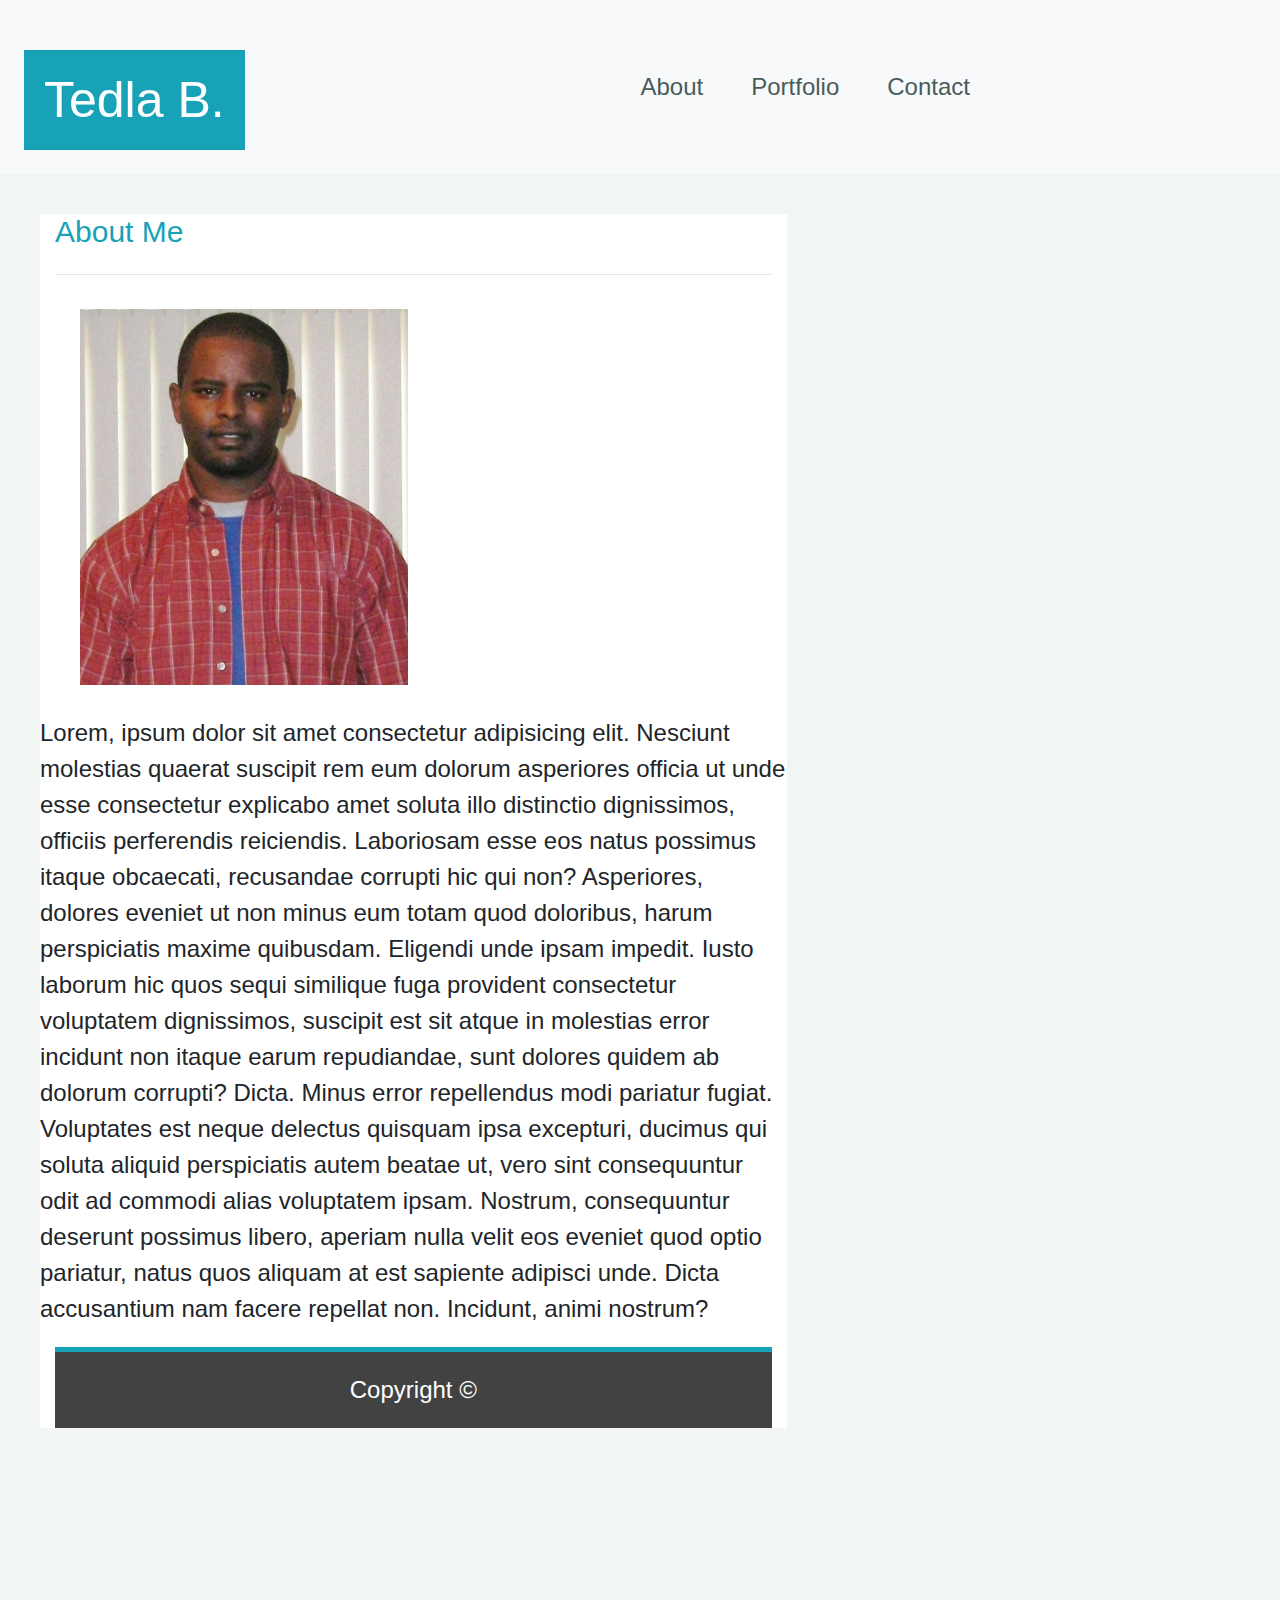
<file: index.html>
<!DOCTYPE html>
<html lang="en">

<head>
    <meta charset="UTF-8">
    <meta name="viewport" content="width=device-width, initial-scale=1.0">
    <meta http-equiv="X-UA-Compatible" content="ie=edge">
    <title>Bootstrap Contact</title>
    <link rel="stylesheet" href="https://stackpath.bootstrapcdn.com/bootstrap/4.4.1/css/bootstrap.min.css"
        integrity="sha384-Vkoo8x4CGsO3+Hhxv8T/Q5PaXtkKtu6ug5TOeNV6gBiFeWPGFN9MuhOf23Q9Ifjh" crossorigin="anonymous">
    <link rel="stylesheet" href="contact.css">
</head>

<body>

    <!-- navbar -->
    <nav class="navbar navbar-light bg-light">
        <div class="container">
            <section class="brand">
                <a class="navbar-brand bg-info col-xs-12 col-sm-6 bg-info"><a href="#" class="text-info "><h1>Tedla B.</h1></a>
            </section>
            <section class="links row col-xs-12 col-sm-6">
                <ul class="nav justify-content-end">
                    <li class="nav-item">
                        <a class="nav-link active" href="index.html">About</a>
                    </li>
                    <li class="nav-item">
                        <a class="nav-link" href="portfolio.html">Portfolio</a>
                    </li>
                    <li class="nav-item">
                        <a class="nav-link" href="contact.html">Contact</a>
                    </li>
                </ul>
            </section>
    </nav>

    <div class=" contact col-md-7 col-xs-12">


        <p class="text-info">About Me</p>

        <hr>
        <div class= "col-xs-12 col-md-6">
            <img class="img-fluid" src="images/tedla.jpg" alt="">

        </div>
        <div class=" row story">
            Lorem, ipsum dolor sit amet consectetur adipisicing elit. Nesciunt molestias quaerat suscipit rem eum dolorum asperiores officia ut unde esse consectetur explicabo amet soluta illo distinctio dignissimos, officiis perferendis reiciendis.
            Laboriosam esse eos natus possimus itaque obcaecati, recusandae corrupti hic qui non? Asperiores, dolores eveniet ut non minus eum totam quod doloribus, harum perspiciatis maxime quibusdam. Eligendi unde ipsam impedit.
            Iusto laborum hic quos sequi similique fuga provident consectetur voluptatem dignissimos, suscipit est sit atque in molestias error incidunt non itaque earum repudiandae, sunt dolores quidem ab dolorum corrupti? Dicta.
            Minus error repellendus modi pariatur fugiat. Voluptates est neque delectus quisquam ipsa excepturi, ducimus qui soluta aliquid perspiciatis autem beatae ut, vero sint consequuntur odit ad commodi alias voluptatem ipsam.
            Nostrum, consequuntur deserunt possimus libero, aperiam nulla velit eos eveniet quod optio pariatur, natus quos aliquam at est sapiente adipisci unde. Dicta accusantium nam facere repellat non. Incidunt, animi nostrum?
        </div>




        <div class="omitted">

        </div>
        <div class="footer">
            Copyright ©

        </div>




</body>

</html>
</file>
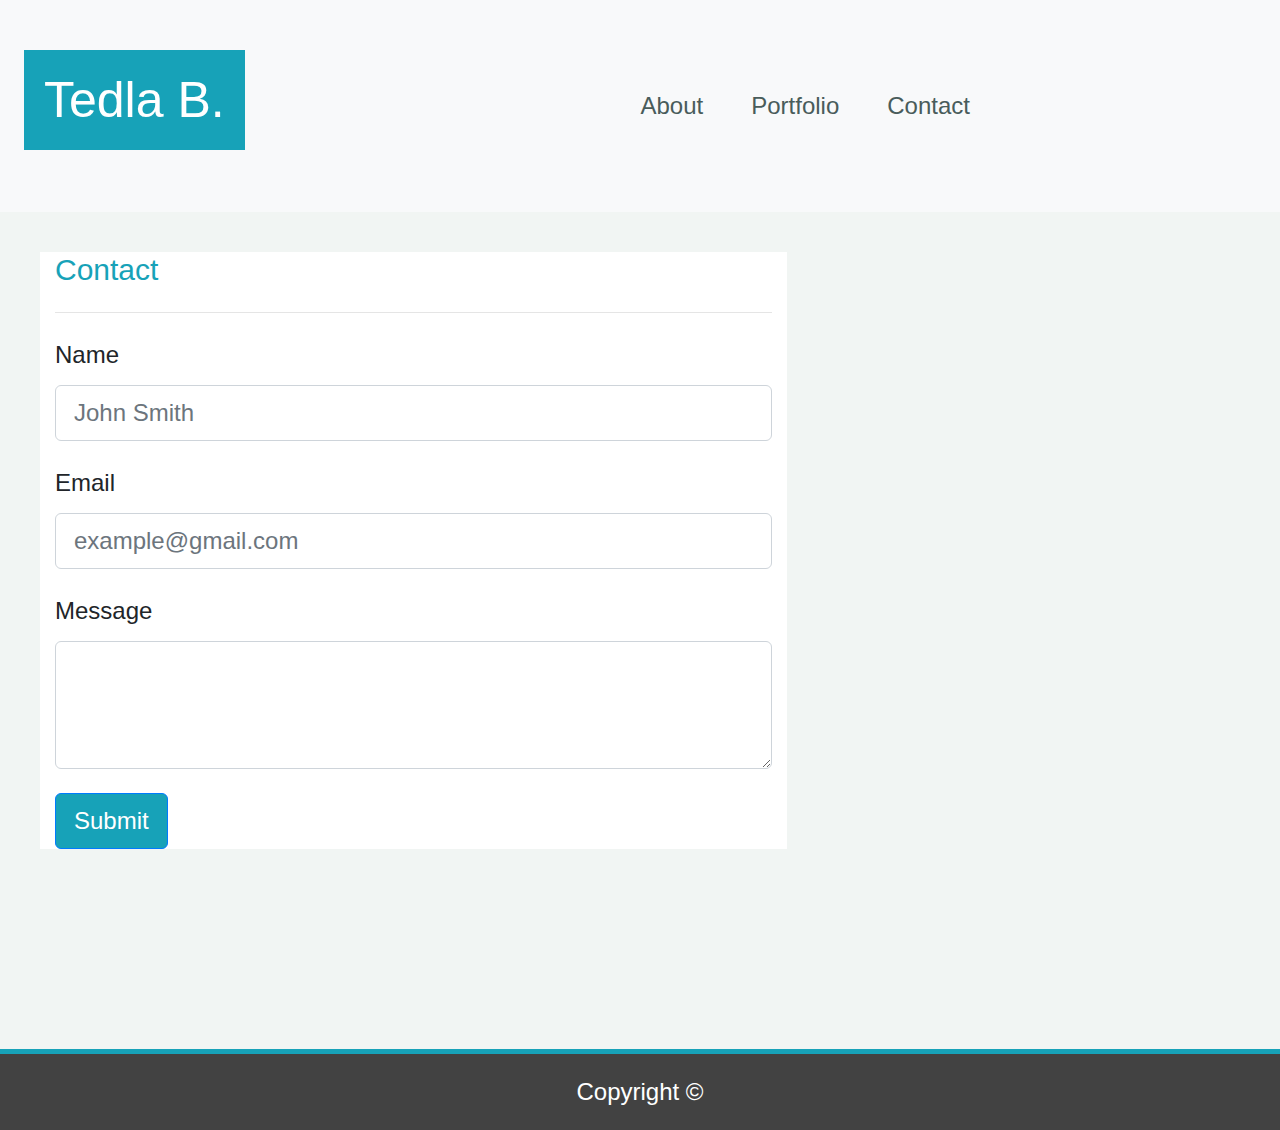
<file: contact.html>
<!DOCTYPE html>
<html lang="en">

<head>
    <meta charset="UTF-8">
    <meta name="viewport" content="width=device-width, initial-scale=1.0">
    <meta http-equiv="X-UA-Compatible" content="ie=edge">
    <title>Bootstrap Contact</title>
    <link rel="stylesheet" href="https://stackpath.bootstrapcdn.com/bootstrap/4.4.1/css/bootstrap.min.css"
        integrity="sha384-Vkoo8x4CGsO3+Hhxv8T/Q5PaXtkKtu6ug5TOeNV6gBiFeWPGFN9MuhOf23Q9Ifjh" crossorigin="anonymous">
    <link rel="stylesheet" href="contact.css">
</head>

<body>

    <!-- navbar -->
    <nav class="navbar navbar-light bg-light">
        <div class="container">
            <section class="brand">
                <a class="navbar-brand bg-info col-xs-12 col-sm-6 bg-info"><a href="#" class="text-info col-sm-12 "><h1>Tedla B.</h1></a>
            </section>
            <section class="links row col-xs-12 col-sm-6">
                <ul class="nav justify-content-end">
                    <li class="nav-item">
                        <a class="nav-link active" href="index.html">About</a>
                    </li>
                    <li class="nav-item">
                        <a class="nav-link" href="portfolio.html">Portfolio</a>
                    </li>
                    <li class="nav-item">
                        <a class="nav-link" href="contact.html">Contact</a>
                    </li>
                </ul>
            </section>
    </nav>

    <div class=" contact col-md-7 col-xs-12">

        <form>
            <p class="text-info">Contact</p>


            </p>
            <hr>

            <!-- name -->
            <div class="form-group">
                <label for="inputAddress">Name</label>
                <input type="text" class="form-control" id="inputAddress" placeholder="John Smith">
            </div>

            <!-- email -->
            <div class="form-group">
                <label for="exampleFormControlInput1">Email</label>
                <input type="email" class="form-control" id="exampleFormControlInput1" placeholder="example@gmail.com">
            </div>
            <div class="form-group">
                <label for="exampleFormControlTextarea1">Message</label>
                <textarea class="form-control" id="exampleFormControlTextarea1" rows="3"></textarea>
            </div>
            <!-- submit -->
            <button type="submit" class="btn btn-primary bg-info">Submit</button>
        </form>
    </div>
    </div>
    <div class="omitted">

    </div>
    <div class="footer">
        Copyright ©

    </div>




</body>

</html>
</file>
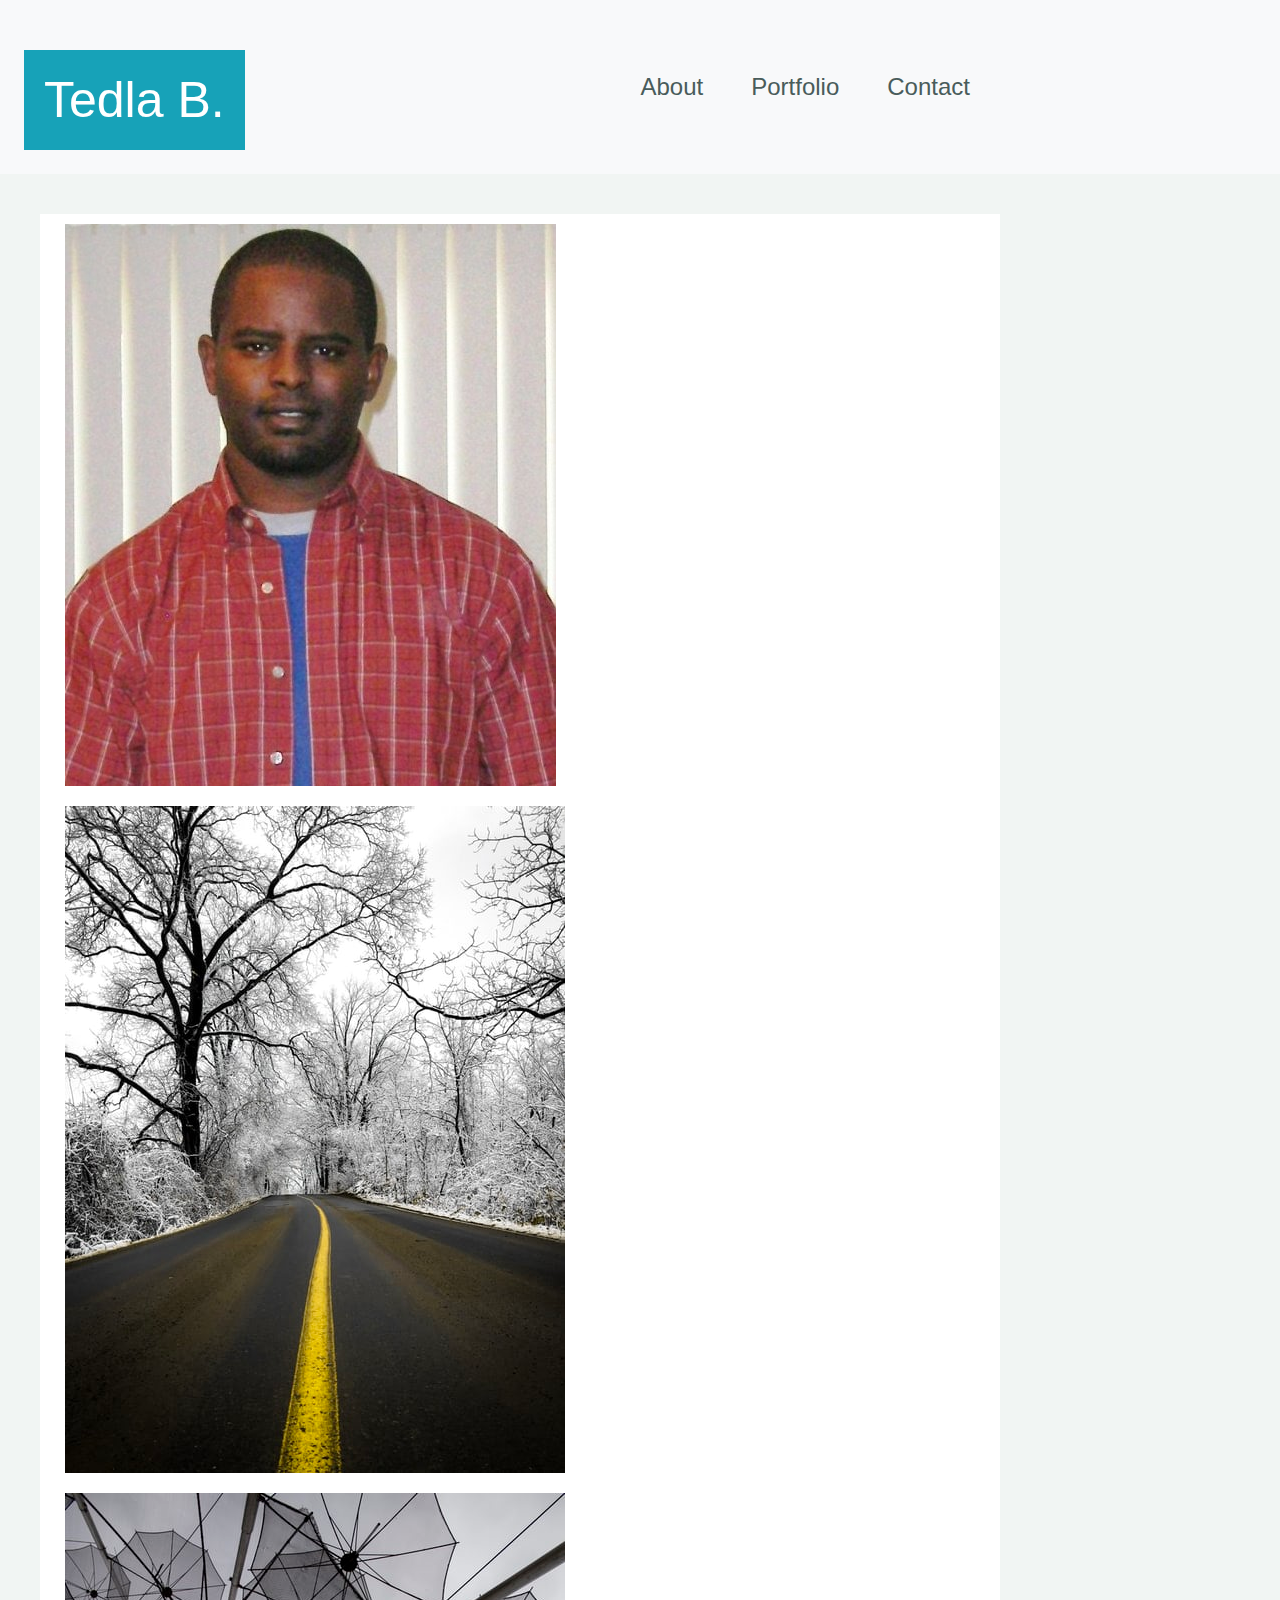
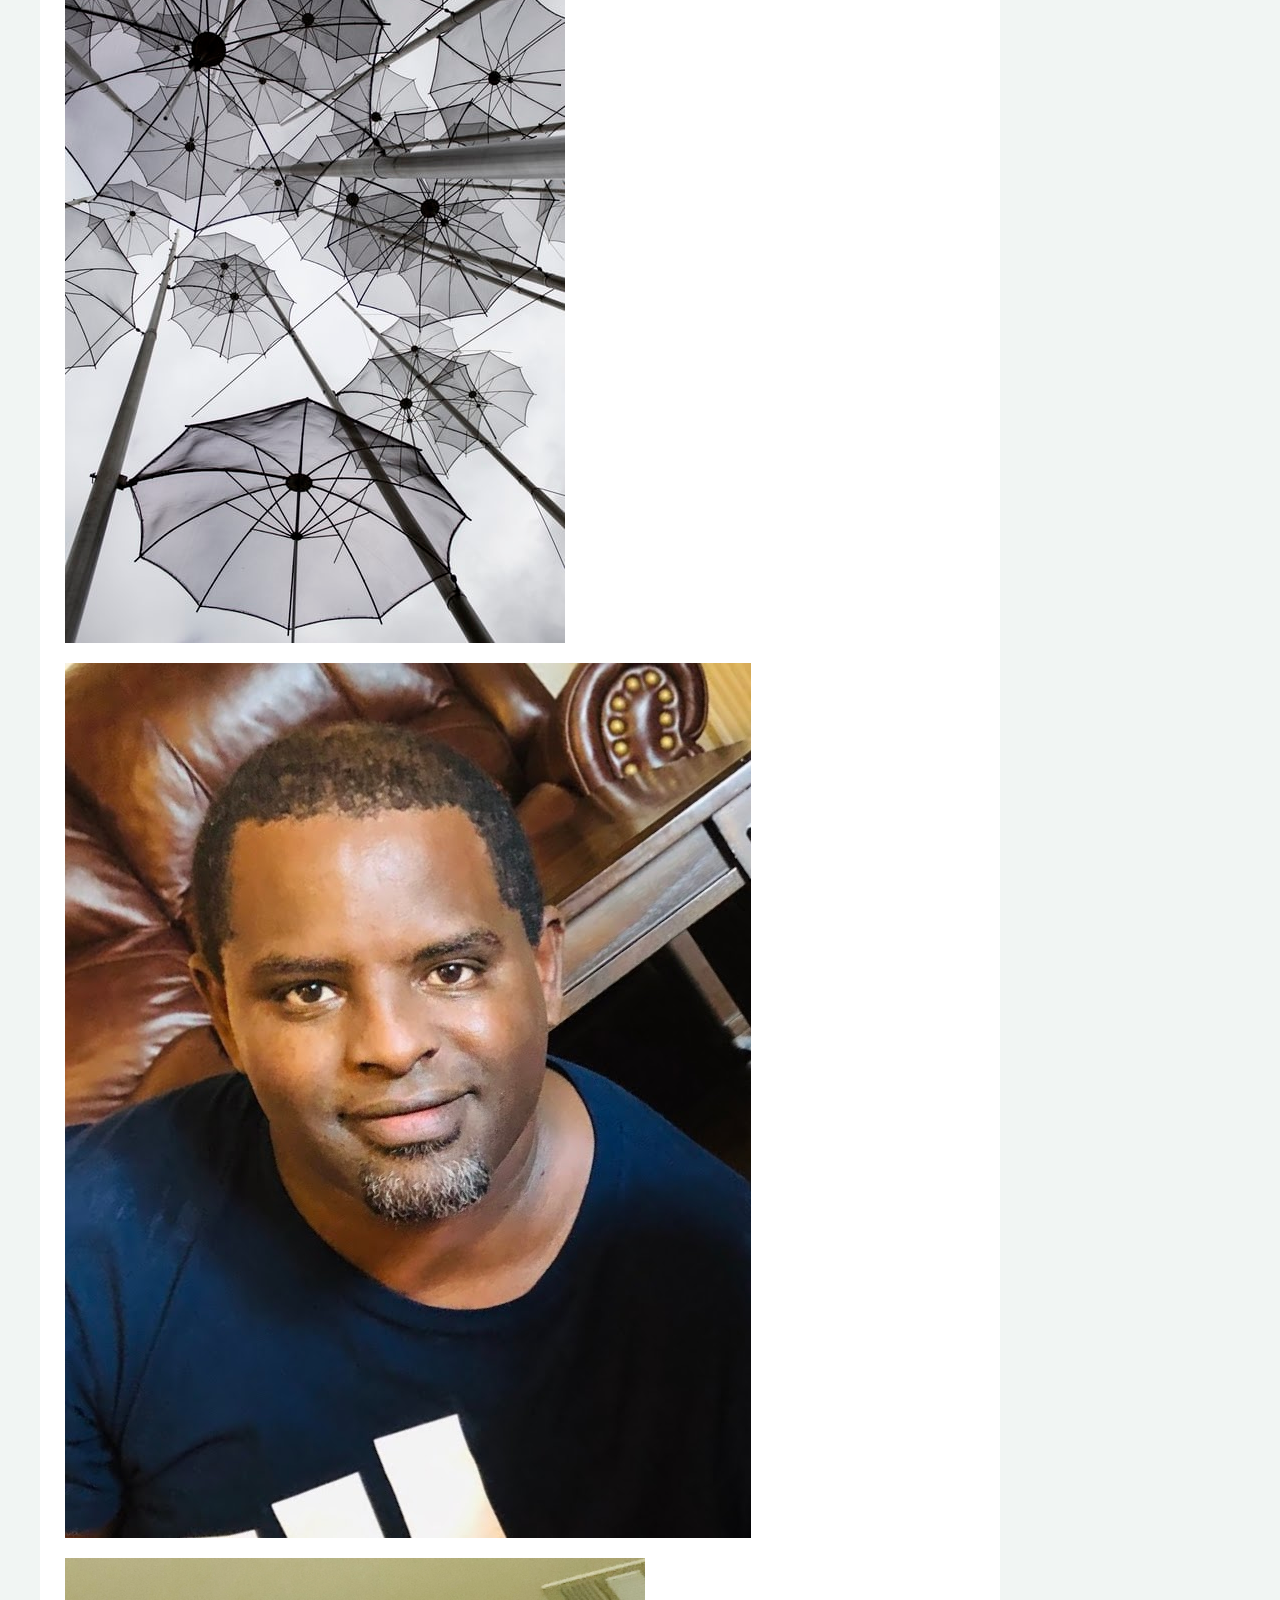
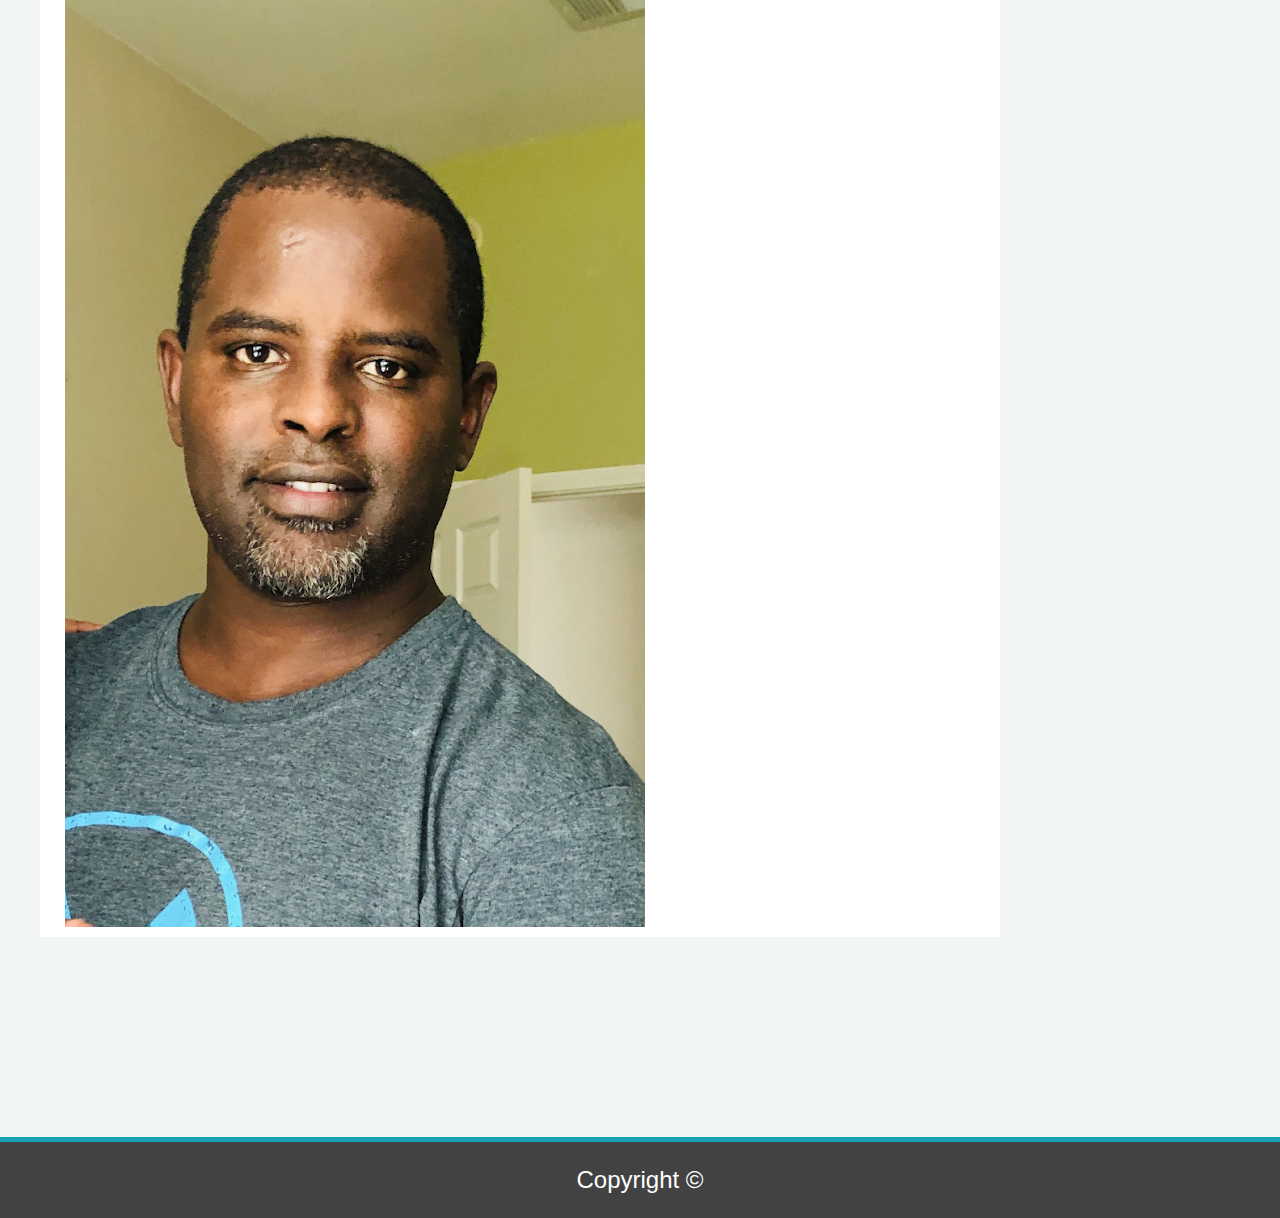
<file: portfolio.html>
<!DOCTYPE html>
<html lang="en">

<head>
    <meta charset="UTF-8">
    <meta name="viewport" content="width=device-width, initial-scale=1.0">
    <meta http-equiv="X-UA-Compatible" content="ie=edge">
    <title>Bootstrap Contact</title>
    <link rel="stylesheet" href="https://stackpath.bootstrapcdn.com/bootstrap/4.4.1/css/bootstrap.min.css"
        integrity="sha384-Vkoo8x4CGsO3+Hhxv8T/Q5PaXtkKtu6ug5TOeNV6gBiFeWPGFN9MuhOf23Q9Ifjh" crossorigin="anonymous">
    <link rel="stylesheet" href="contact.css">
</head>

<body>

    <!-- navbar -->
    <nav class="navbar navbar-light bg-light">
        <div class="container">
            <section class="brand">
                <a class="navbar-brand bg-info col-xs-12 col-sm-6 bg-info"><a href="#" class="text-info "><h1>Tedla B.</h1></a>
            </section>
            <section class="links row col-xs-12 col-sm-6">
                <ul class="nav justify-content-end">
                    <li class="nav-item">
                        <a class="nav-link active" href="index.html">About</a>
                    </li>
                    <li class="nav-item">
                        <a class="nav-link" href="portfolio.html">Portfolio</a>
                    </li>
                    <li class="nav-item">
                        <a class="nav-link" href="contact.html">Contact</a>
                    </li>
                </ul>
            </section>
    </nav>

    <div class=" contact col-md-9 col-xs-12">
        <img class="img-fluid" src="images/tedla.jpg" alt="">
        <img class="img-fluid" src="images/road.jpg" alt="">
        <img class="img-fluid" src="images/pictures.jpg" alt="">
        <img class="img-fluid" src="images/IMG_9971.jpg" alt="">
        <img class="img-fluid" src="images/IMG_2249.PNG" alt="">


    </div>
    </div>
    <div class="omitted">

    </div>
    <div class="footer">
        Copyright ©

    </div>




</body>

</html>
</file>
<file: contact.css>
* {
    line-height: 1.5rem;
    font-size: 24px;
}

.container {
    margin-left: 0;
    padding-left: 0;

}
.brand {
    margin: 0;
    padding: 0;
    color: #fff;
}

body {
    background: rgba(241, 245, 243, 0.973);
}

.header {
    padding: 0;
    margin: 0;
    

}

h1 {
    background:#17a2b8;
    color: #fff;
    font-size: 50px;
    padding: 20px;
}

.navbar-brand {
    padding: 0;
    margin: 0;
    background: #17a2b8;
    color: #fff;

}



li {
    float: right;
    
}

.nav-link {
    color: #495C5B;
}

.contact {
    background: #ffffff;
    margin-top: 40px;
    margin-left: 40px;
    margin-bottom: 200px; 
    overflow: auto;  

}

.text-info {
    font-size: 30px; 
    font-weight: 500; 
}

.footer {
    background: rgb(66, 66, 66);
    padding: 20px;
    margin-top: 20px;
    color: #fff;
    text-align: center;
    border-top: 5px solid #17a2b8;

}

.story {
    margin-top: 20px;
}

.img-fluid {
    margin: 10px;
    overflow: auto;
}

@media screen and (max-width:640px) {
    body {        
        padding: 0;
        margin: 0;    
    }
    .header {
        padding: 0;
        margin-left: 0;   
        widows: 640px;
        background: #17a2b8;
    }

    .contact {
        margin: auto 10px;
    }

    .brand {
        color: white;
    }
}
</file>
